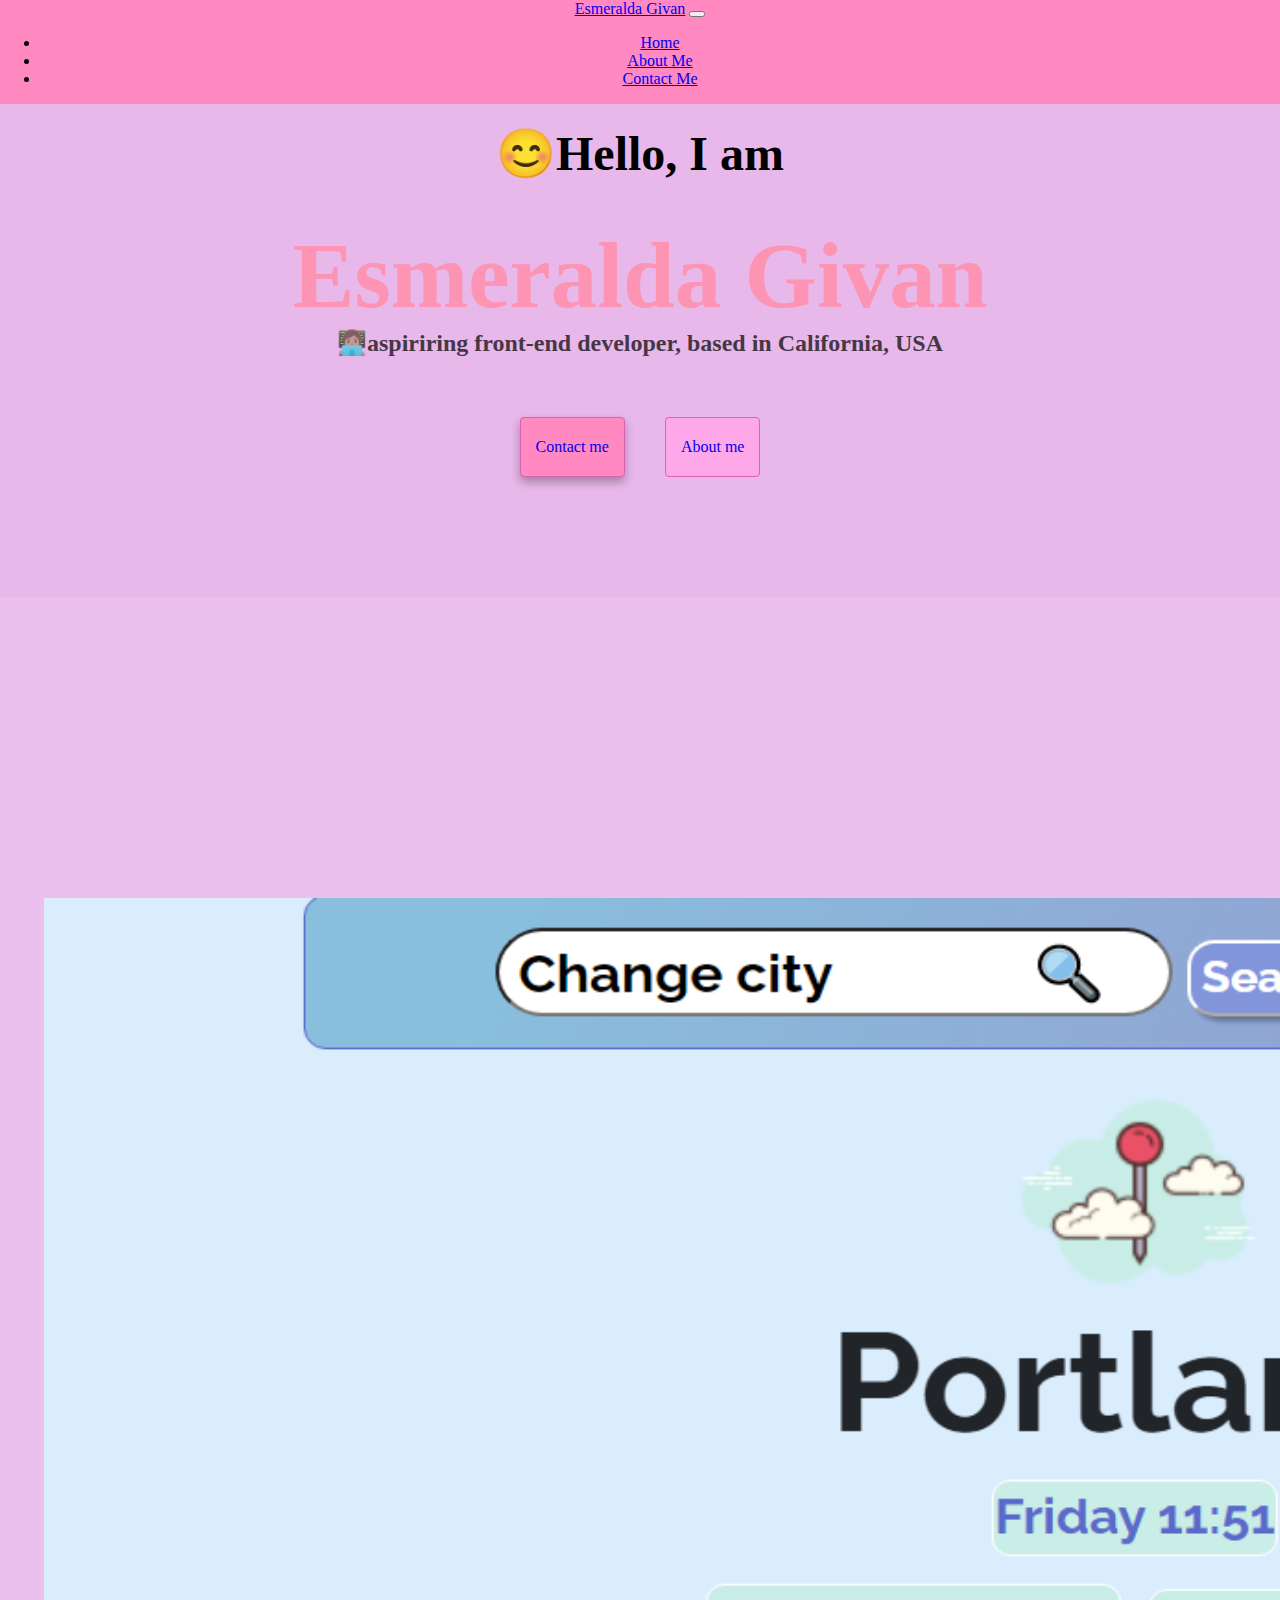
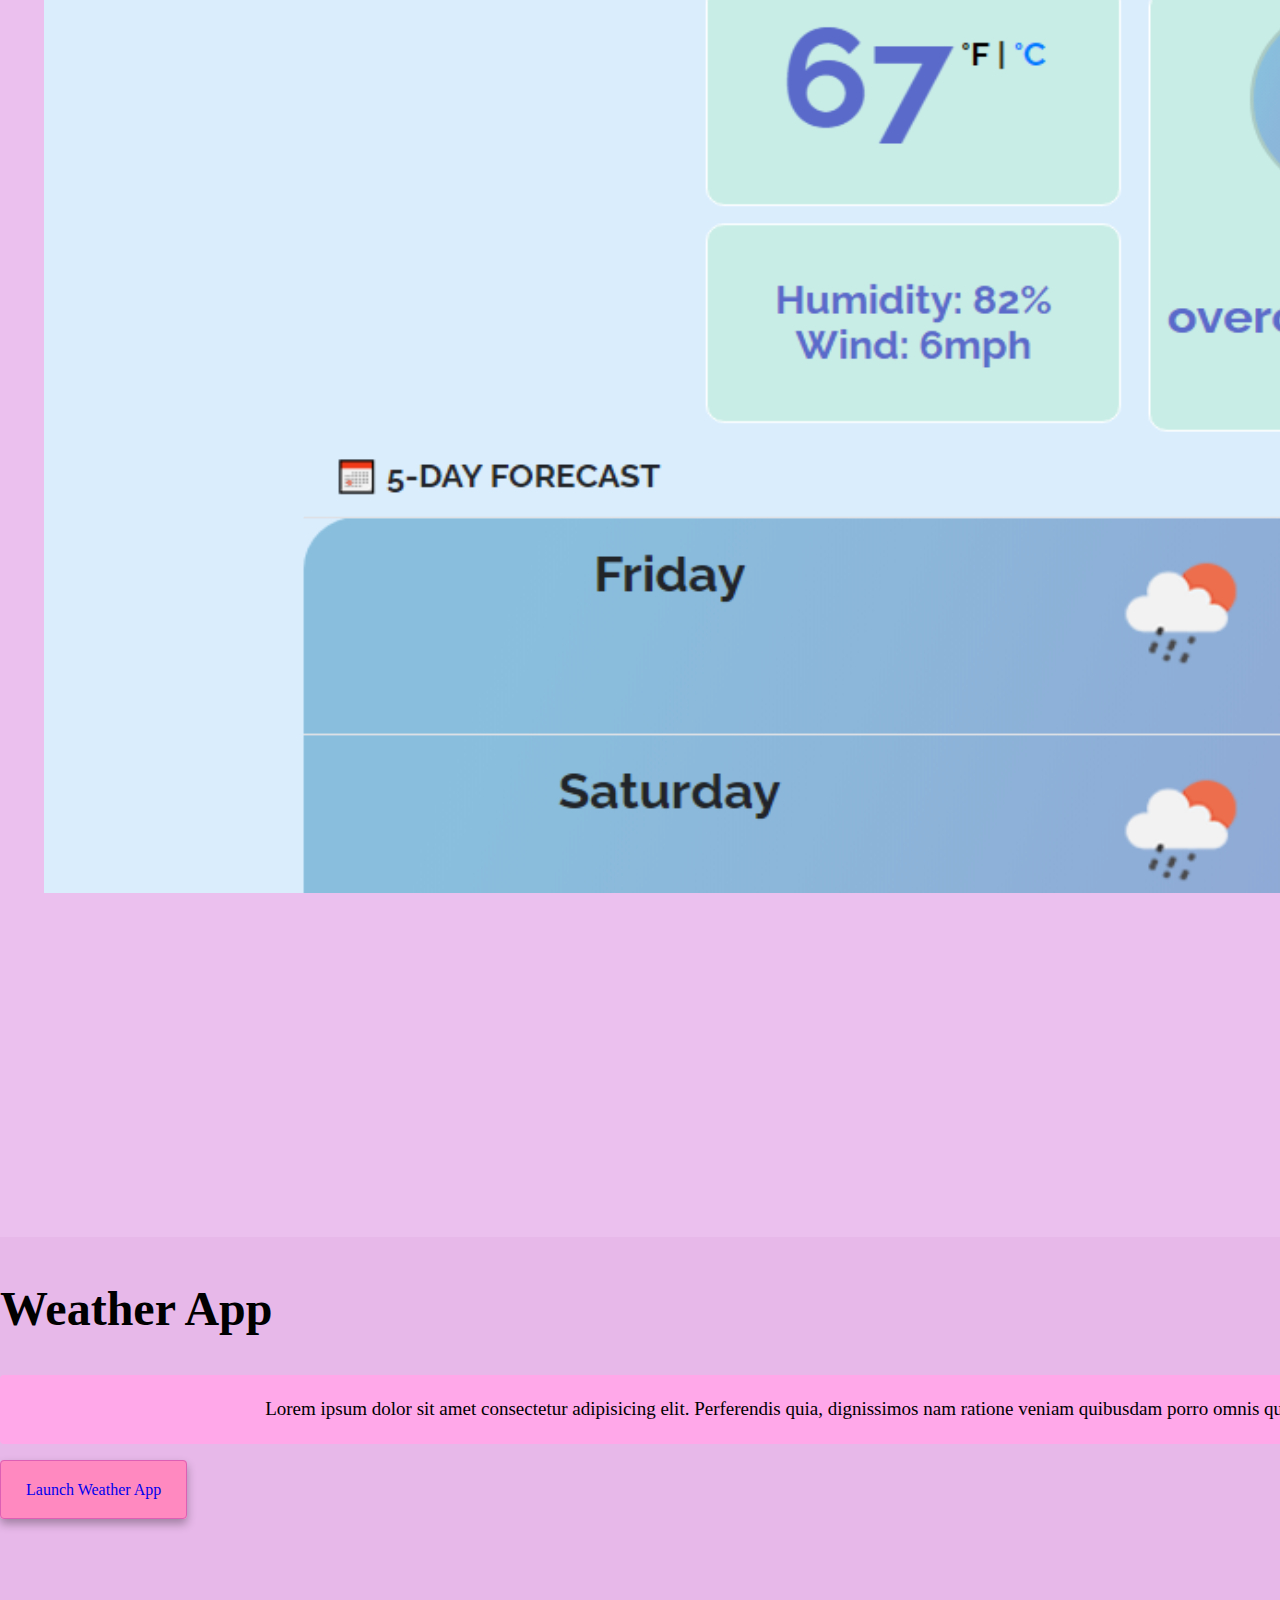
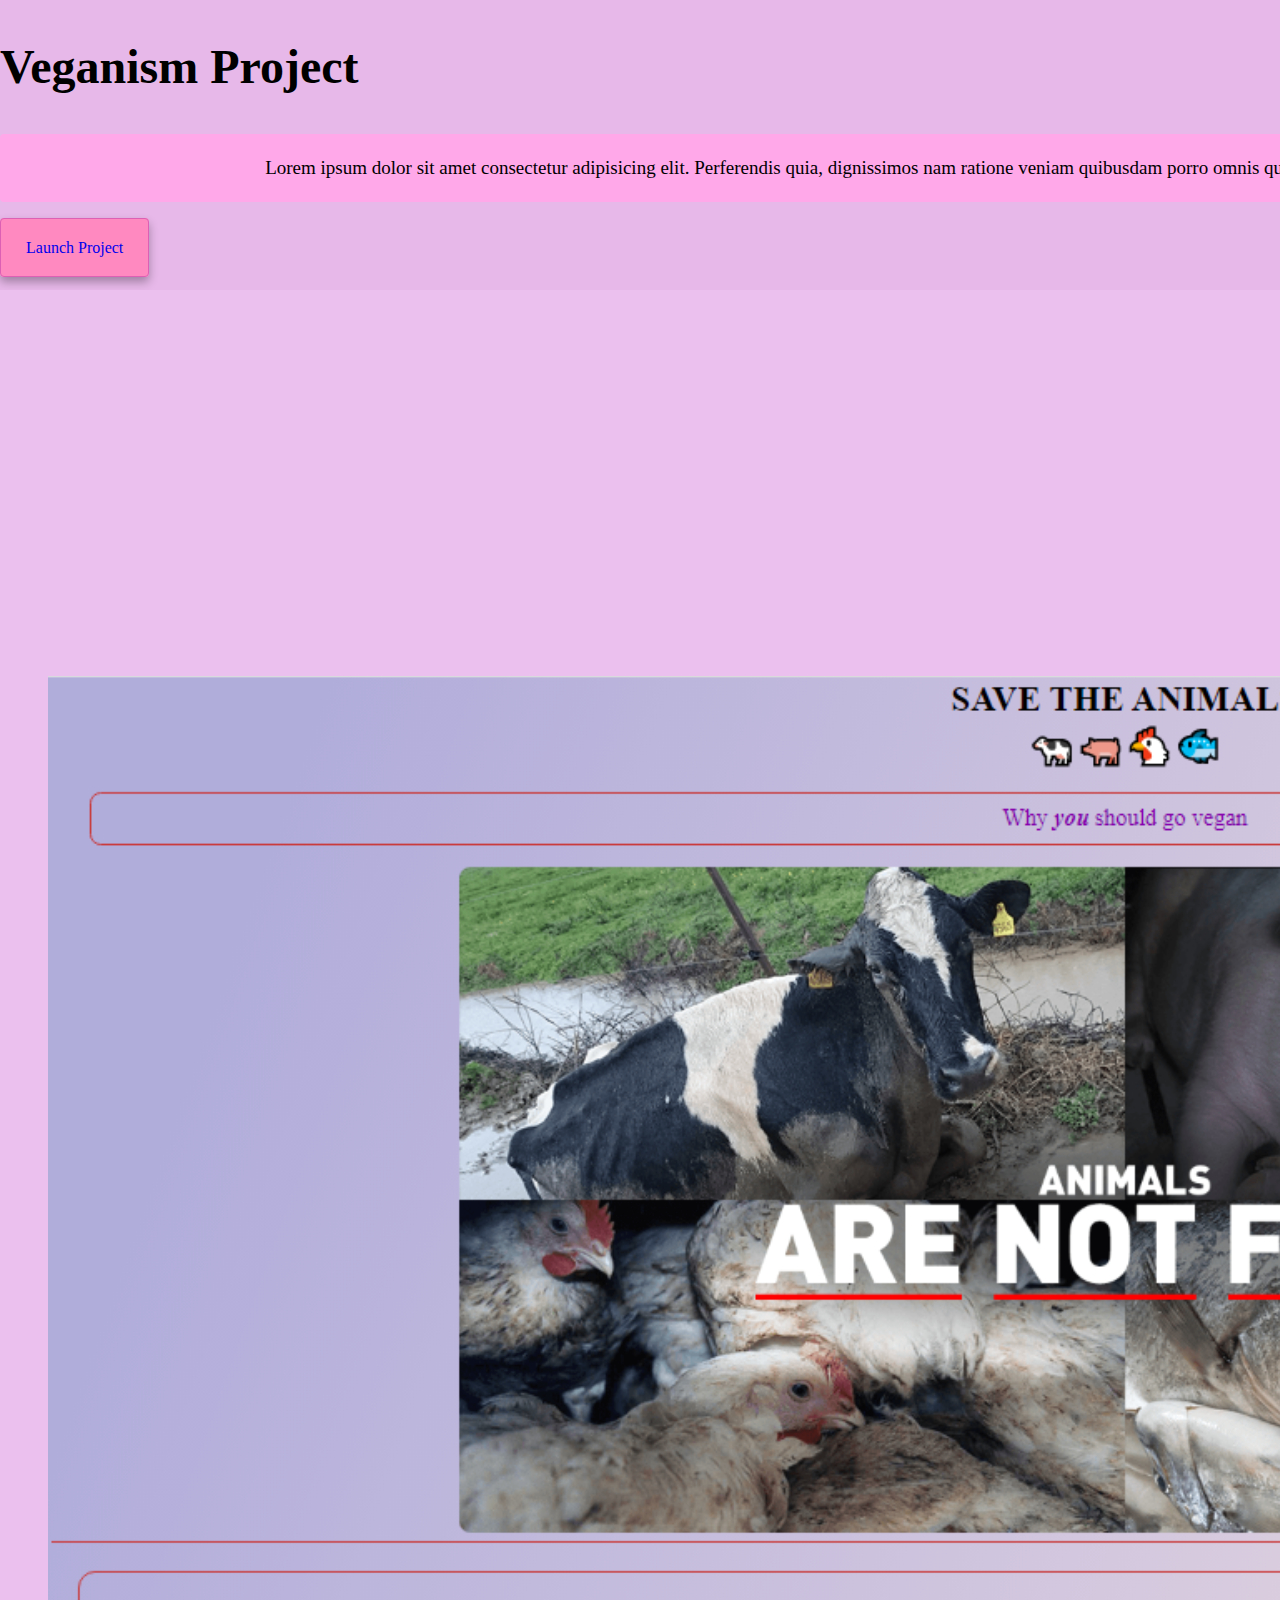
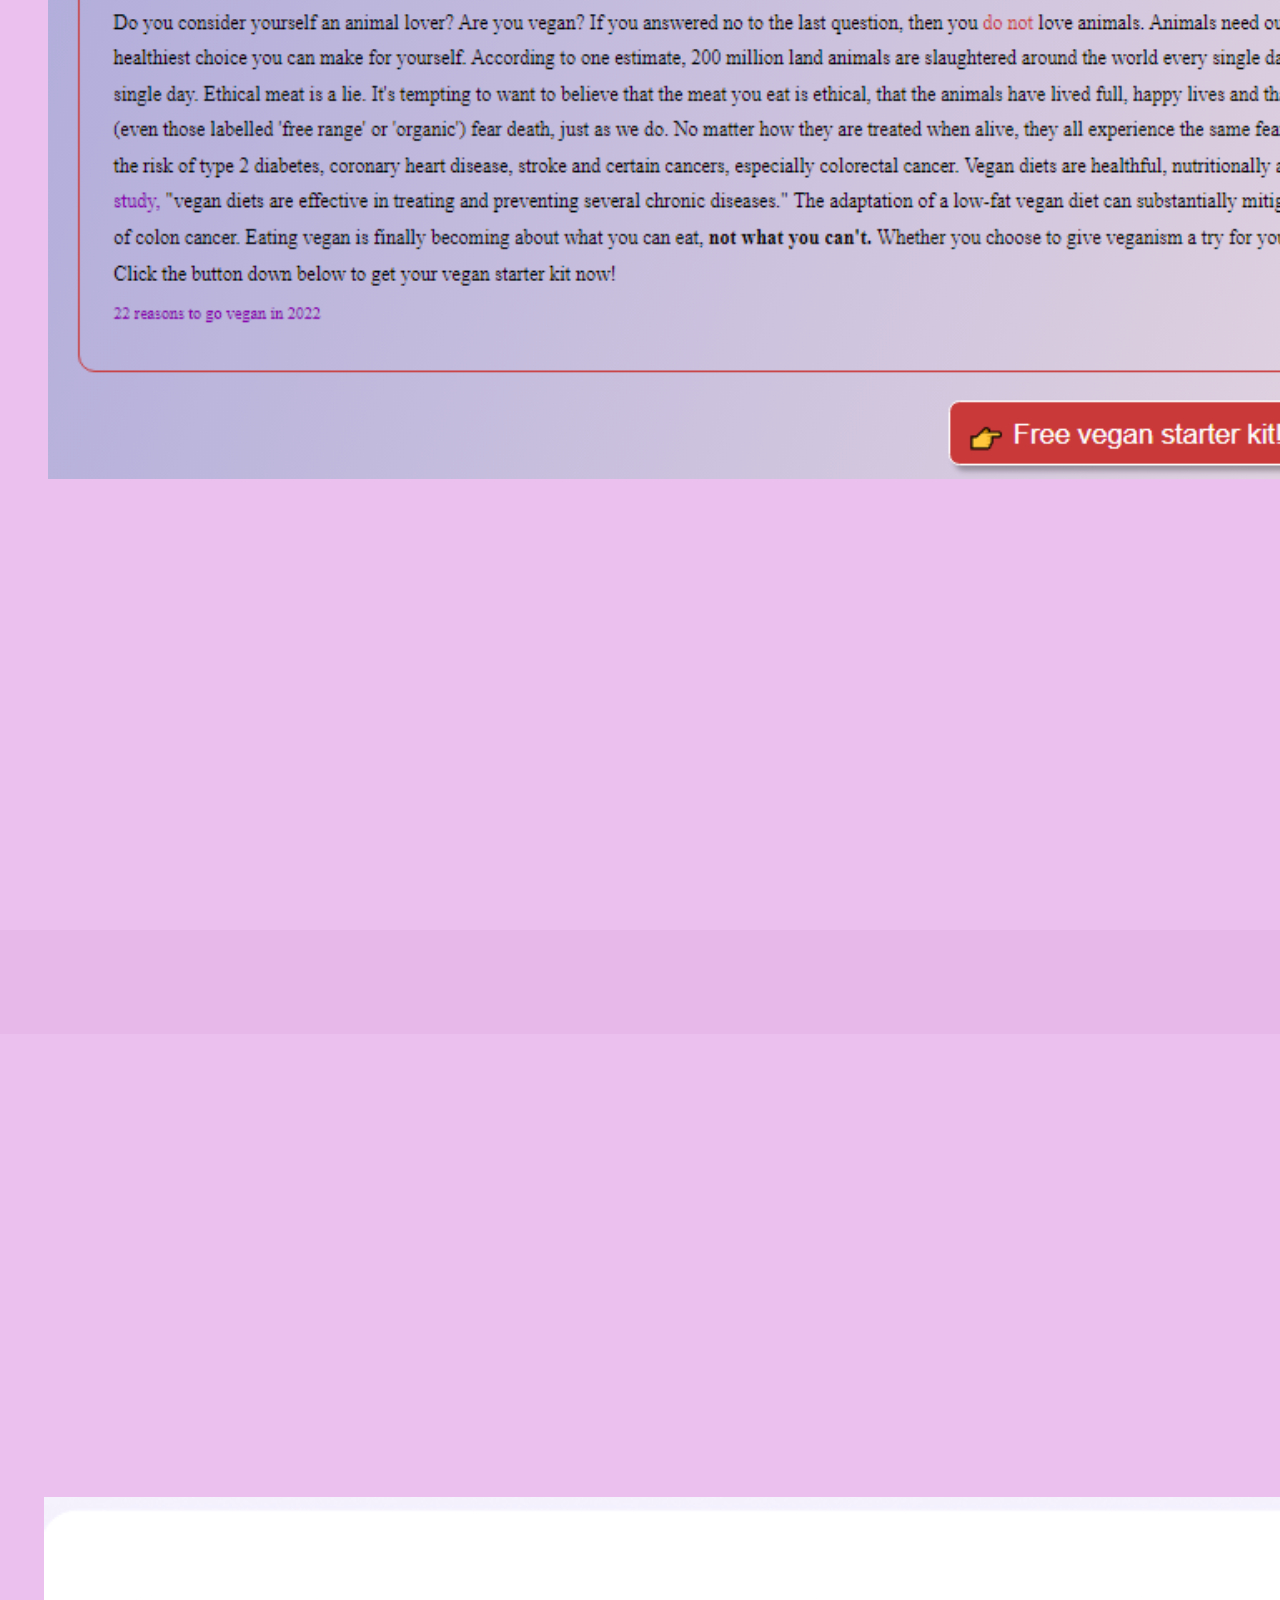
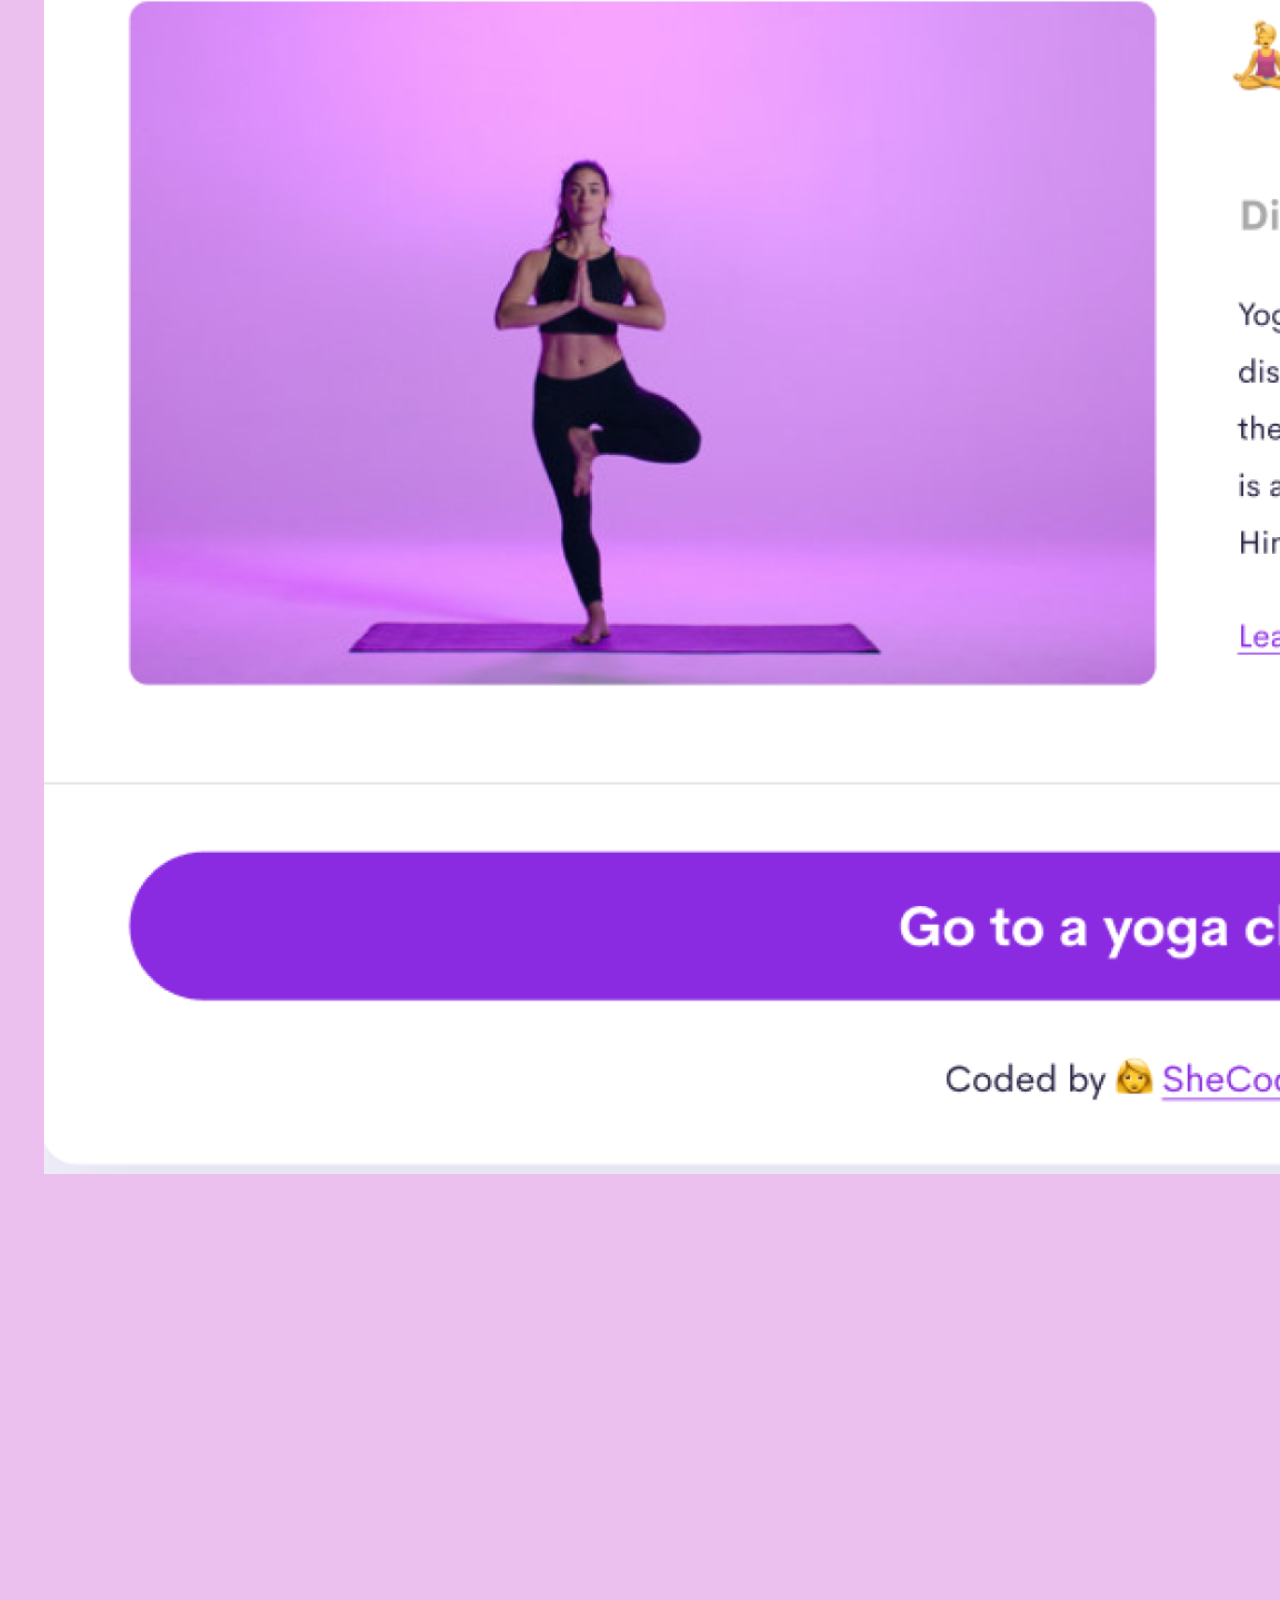
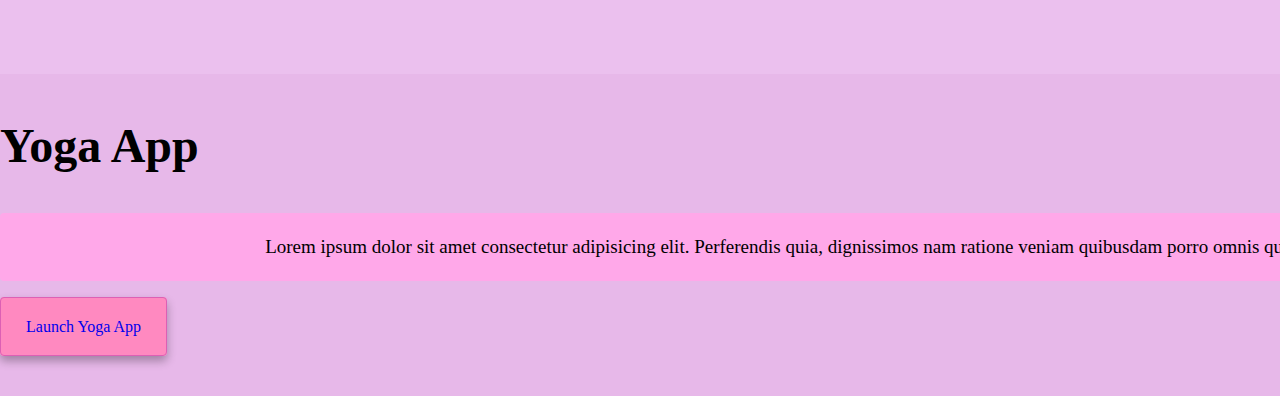
<file: index.html>
<!DOCTYPE html>
<html lang="en">
  <head>
    <meta charset="UTF-8" />
    <meta name="viewport" content="width=device-width, initial-scale=1.0" />
    <meta http-equiv="X-UA-Compatible" content="ie=edge" />
    <meta
      name="description"
      content="Learn about Esmeralda Givan and her coding projects including a weather app, yoga app, and veganism webpage."
    />
    <title>Aspiriring front-end developer | Esmeralda Givan</title>
    <link
      href="https://cdn.jsdelivr.net/npm/bootstrap@5.2.0-beta1/dist/css/bootstrap.min.css"
      rel="stylesheet"
      integrity="sha384-0evHe/X+R7YkIZDRvuzKMRqM+OrBnVFBL6DOitfPri4tjfHxaWutUpFmBp4vmVor"
      crossorigin="anonymous"
    />
    <script
      src="https://cdn.jsdelivr.net/npm/bootstrap@5.2.0-beta1/dist/js/bootstrap.bundle.min.js"
      integrity="sha384-pprn3073KE6tl6bjs2QrFaJGz5/SUsLqktiwsUTF55Jfv3qYSDhgCecCxMW52nD2"
      crossorigin="anonymous"
    ></script>
    <link rel="stylesheet" href="src/styles.css" />
  </head>
  <body>
    <nav class="navbar navbar-expand-lg bg-light">
      <div class="container-fluid">
        <a class="navbar-brand" href="index.html">Esmeralda Givan</a>
        <button
          class="navbar-toggler"
          type="button"
          data-bs-toggle="collapse"
          data-bs-target="#navbarNav"
          aria-controls="navbarNav"
          aria-expanded="false"
          aria-label="Toggle navigation"
        >
          <span class="navbar-toggler-icon"></span>
        </button>
        <div class="collapse navbar-collapse" id="navbarNav">
          <ul class="navbar-nav">
            <li class="nav-item">
              <a class="nav-link active" aria-current="page" href="index.html"
                >Home</a
              >
            </li>
            <li class="nav-item">
              <a class="nav-link" href="about.html" title="Learn more about me"
                >About Me</a
              >
            </li>
            <li class="nav-item">
              <a
                class="nav-link"
                href="about.html#contact"
                title="Get in contact with me"
                >Contact Me</a
              >
            </li>
          </ul>
        </div>
      </div>
    </nav>
    <h2 class="hello mt-125">😊Hello, I am</h2>
    <h1 class="name">Esmeralda Givan</h1>
    <h3>👩🏽‍💻aspiriring front-end developer, based in California, USA</h3>
    <div class="links">
      <a href="about.html#contact" class="contact-link">Contact me</a>
      <a href="about.html" class="about-link">About me</a>
    </div>
    <div class="container flex">
      <div class="row firstSection mt-100">
        <div class="col-md-6">
          <img
            src="/images/weather.png"
            class="img-fluid customImg rounded"
            alt="Weather app screenshot"
          />
        </div>
        <div class="col-md-6 align-left">
          <h2 class="align-left">Weather App</h2>
          <p>
            Lorem ipsum dolor sit amet consectetur adipisicing elit. Perferendis
            quia, dignissimos nam ratione veniam quibusdam porro omnis quam vel
            eos eveniet alias temporibus deserunt veritatis minima fugiat
            explicabo eum dolore.
          </p>
          <br />
          <a href="#" class="btn-custom">Launch Weather App</a>
        </div>
      </div>
      <div class="row secondSection mt-100">
        <div class="col-md-6 align-left">
          <h2 class="align-left">Veganism Project</h2>
          <p>
            Lorem ipsum dolor sit amet consectetur adipisicing elit. Perferendis
            quia, dignissimos nam ratione veniam quibusdam porro omnis quam vel
            eos eveniet alias temporibus deserunt veritatis minima fugiat
            explicabo eum dolore.
          </p>
          <br />
          <a href="#" class="btn-custom">Launch Project</a>
        </div>
        <div class="col-md-6">
          <img
            src="/images/veganism.png"
            class="img-fluid veganism rounded customImg"
            alt="screenshot of veganism landing page"
          />
        </div>
      </div>
      <div class="row thirdSection mt-100">
        <div class="col-md-6">
          <img
            src="/images/yoga.png"
            class="img-fluid customImg rounded"
            alt="screenshot of yoga app"
          />
        </div>
        <div class="col-md-6 align-left">
          <h2 class="align-left">Yoga App</h2>
          <p>
            Lorem ipsum dolor sit amet consectetur adipisicing elit. Perferendis
            quia, dignissimos nam ratione veniam quibusdam porro omnis quam vel
            eos eveniet alias temporibus deserunt veritatis minima fugiat
            explicabo eum dolore.
          </p>
          <br />
          <a href="#" class="btn-custom">Launch Yoga App</a>
        </div>
      </div>
    </div>
  </body>
</html>
</file>
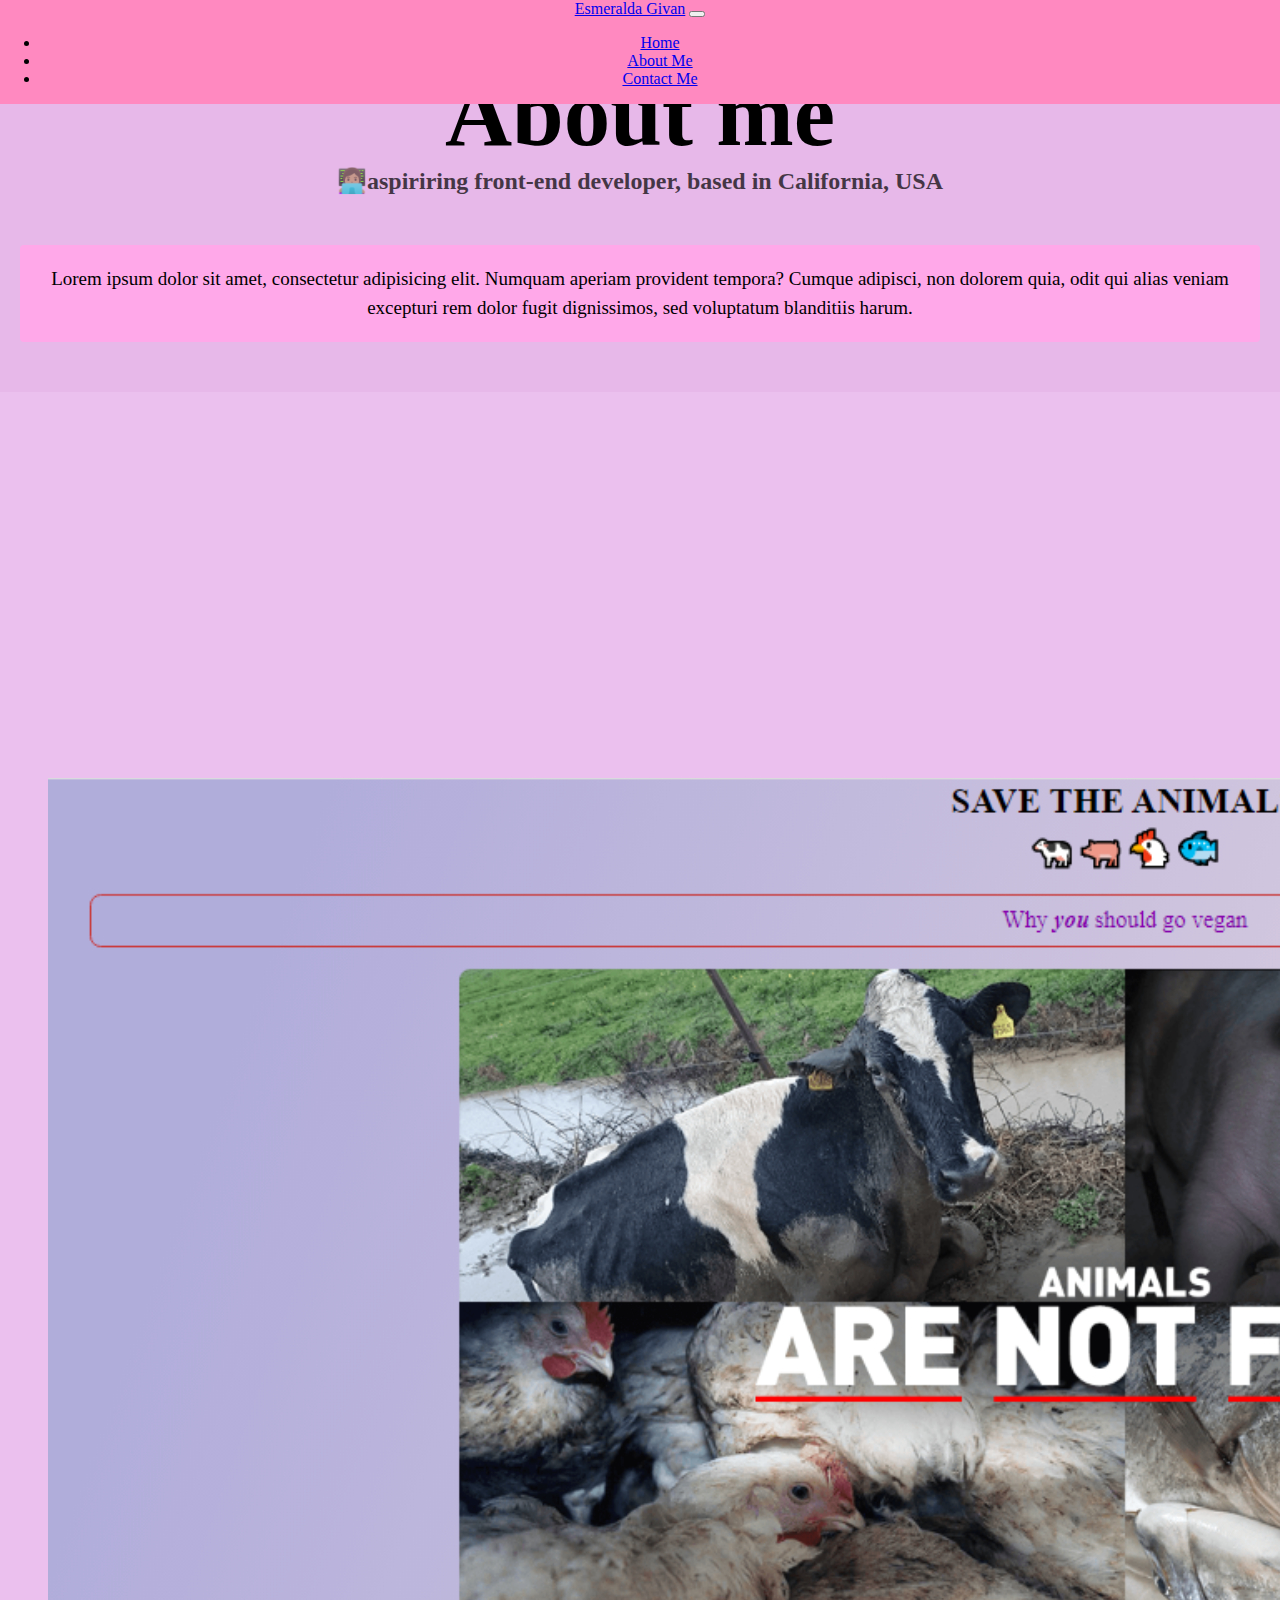
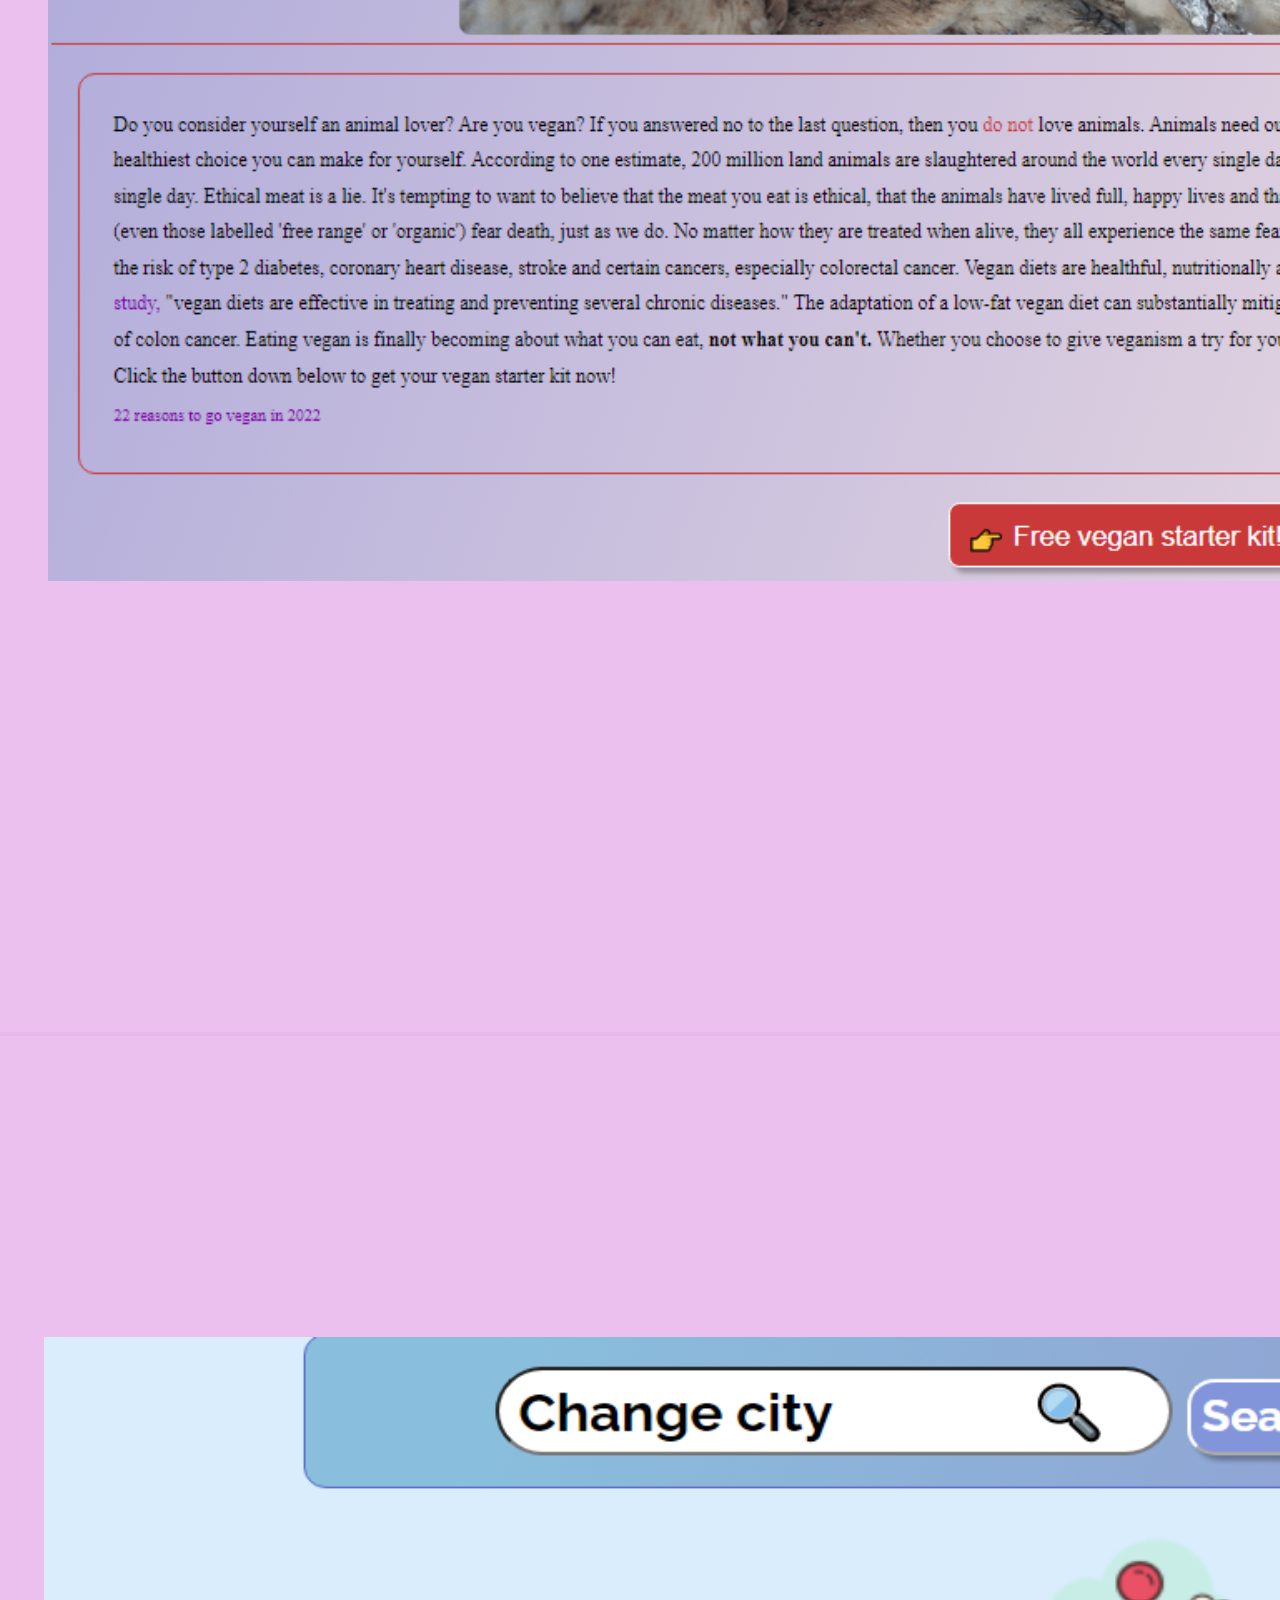
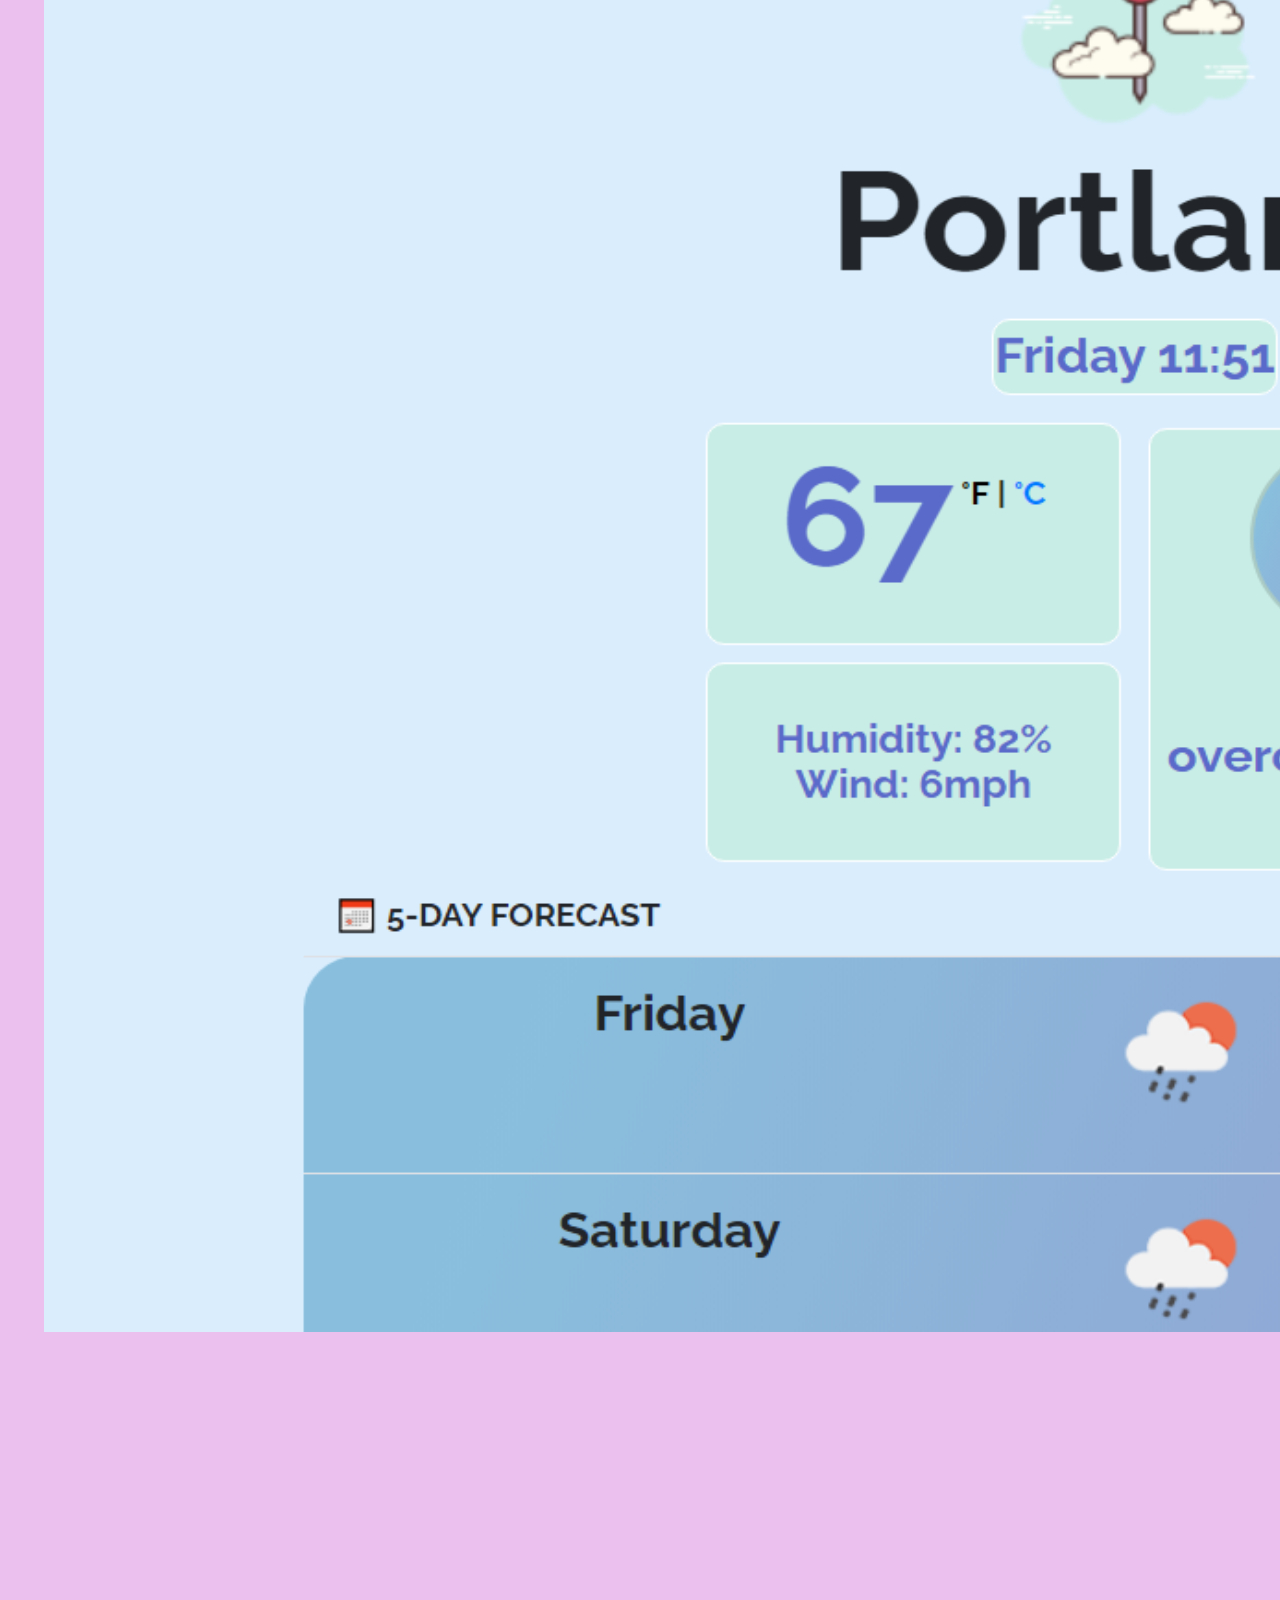
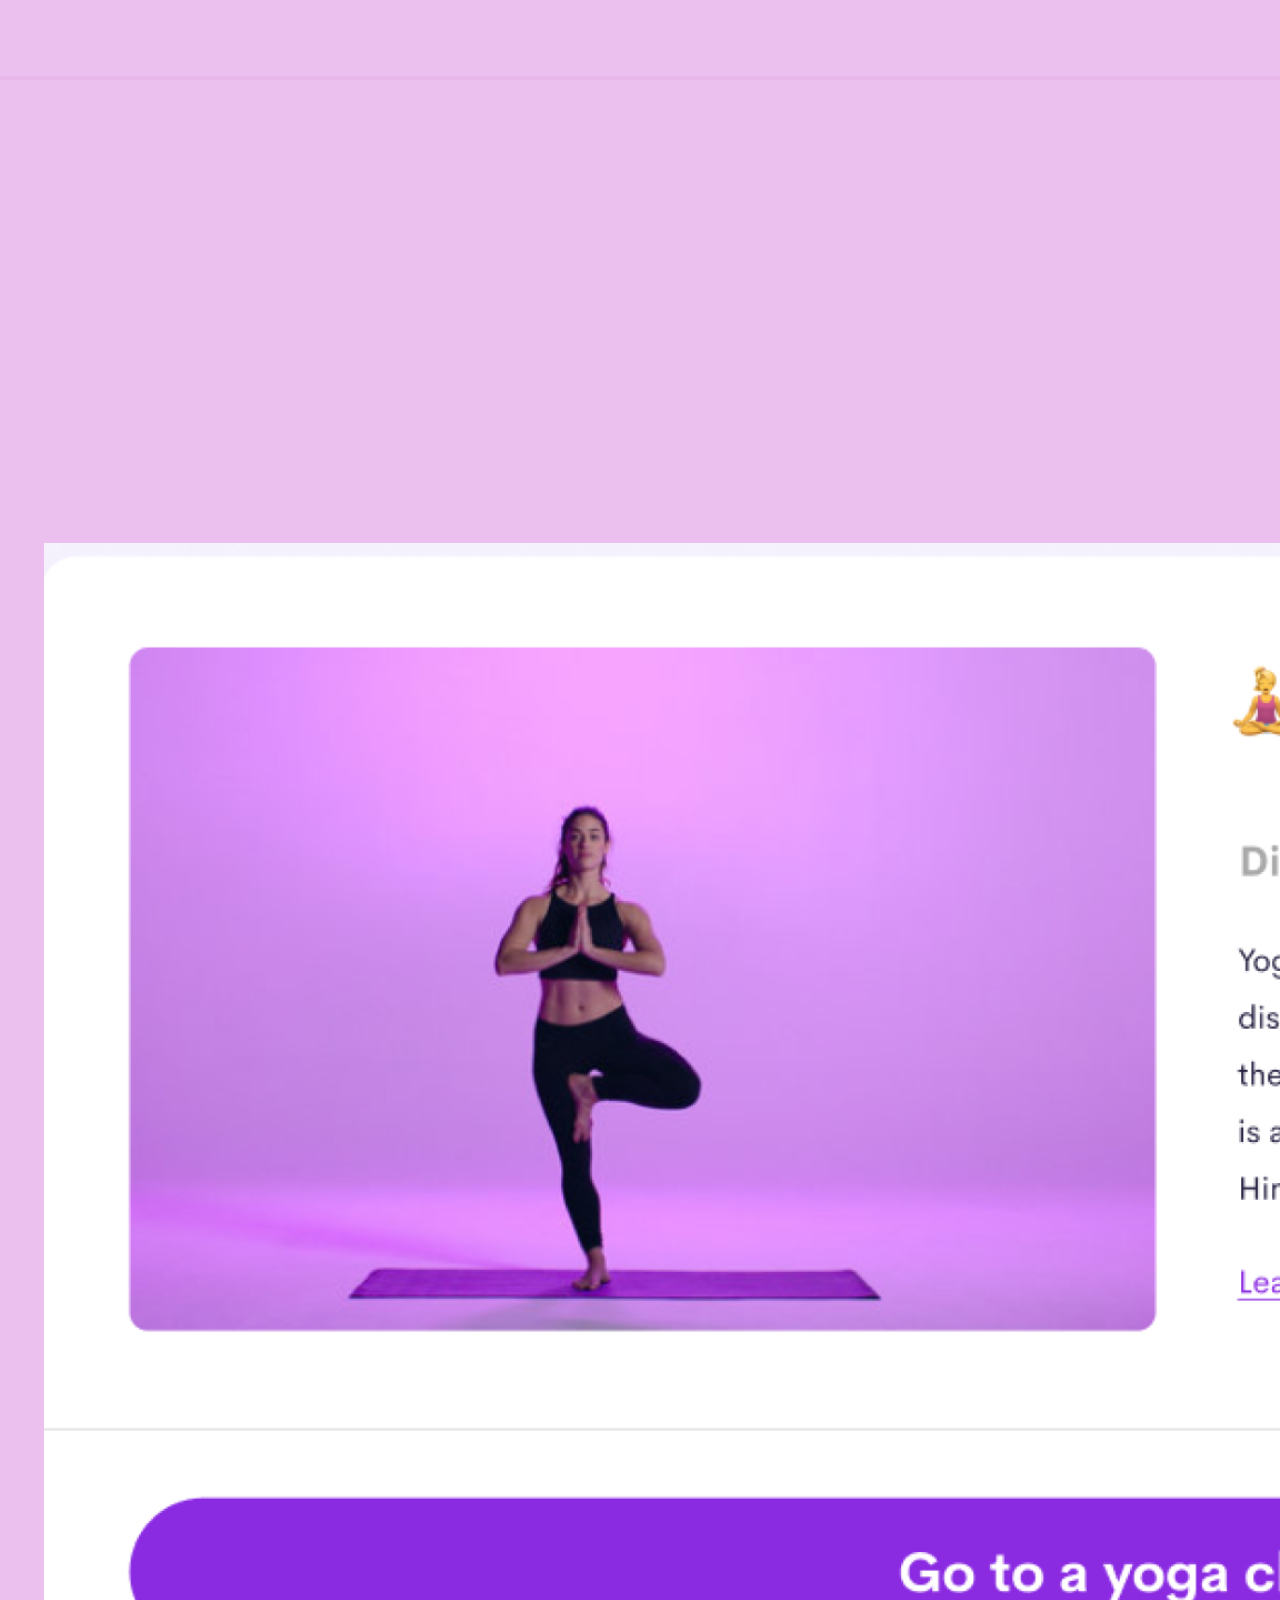
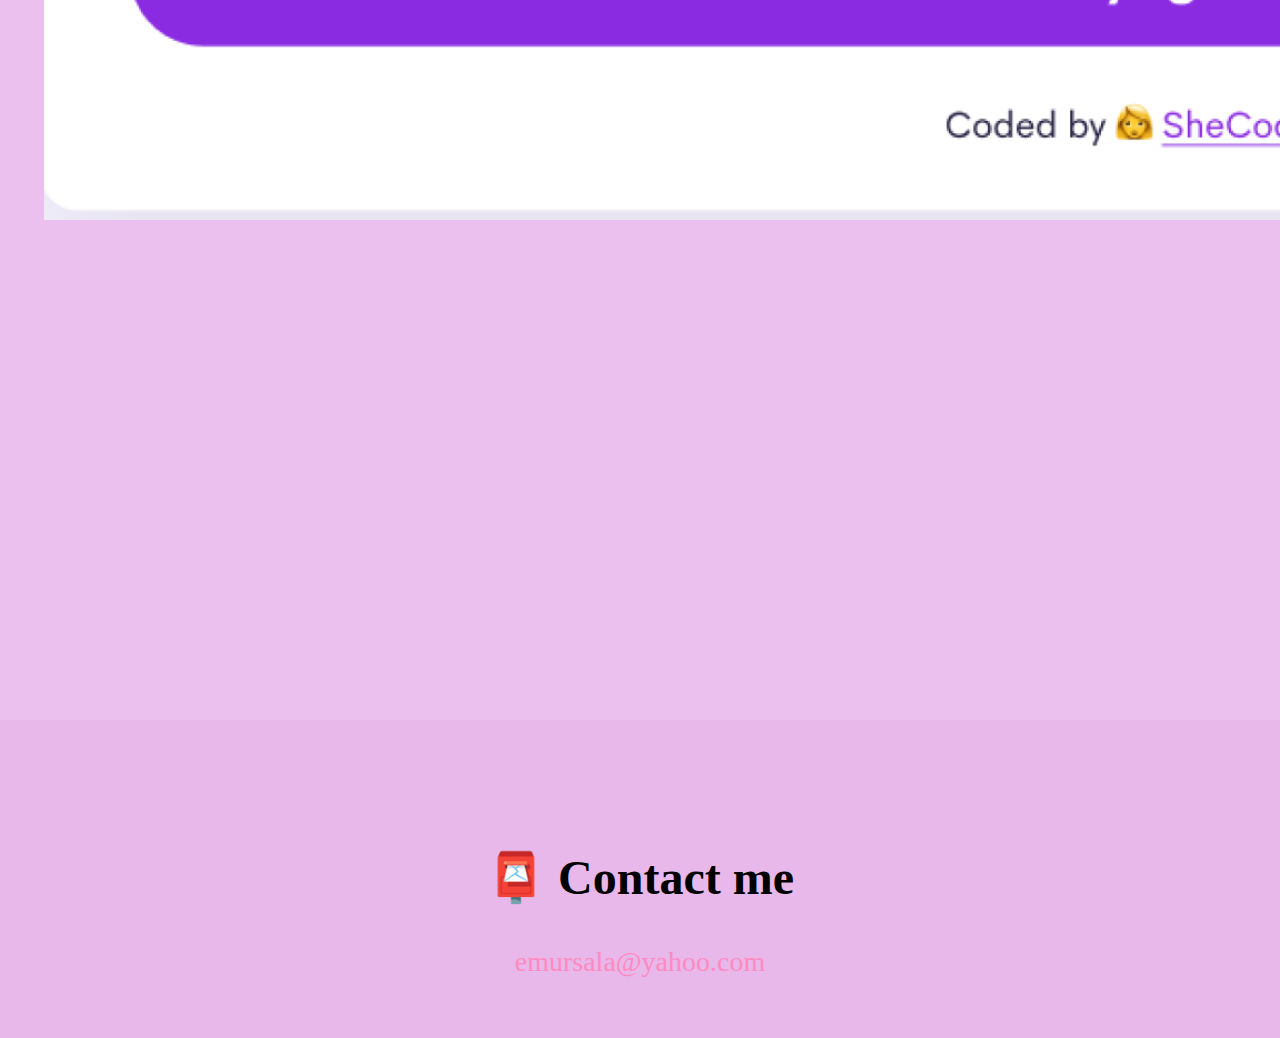
<file: about.html>
<!DOCTYPE html>
<html lang="en">
  <head>
    <meta charset="UTF-8" />
    <meta name="viewport" content="width=device-width, initial-scale=1.0" />
    <meta http-equiv="X-UA-Compatible" content="ie=edge" />
    <meta
      name="description"
      content="Learn about Esmeralda Givan and connect with her via email for any questions or concerns."
    />
    <title>Contact me to learn more | Esmeralda Givan</title>
    <link
      href="https://cdn.jsdelivr.net/npm/bootstrap@5.2.0-beta1/dist/css/bootstrap.min.css"
      rel="stylesheet"
      integrity="sha384-0evHe/X+R7YkIZDRvuzKMRqM+OrBnVFBL6DOitfPri4tjfHxaWutUpFmBp4vmVor"
      crossorigin="anonymous"
    />
    <script
      src="https://cdn.jsdelivr.net/npm/bootstrap@5.2.0-beta1/dist/js/bootstrap.bundle.min.js"
      integrity="sha384-pprn3073KE6tl6bjs2QrFaJGz5/SUsLqktiwsUTF55Jfv3qYSDhgCecCxMW52nD2"
      crossorigin="anonymous"
    ></script>
    <link rel="stylesheet" href="src/styles.css" />
  </head>
  <body>
    <nav class="navbar navbar-expand-lg bg-light">
      <div class="container-fluid">
        <a class="navbar-brand" href="/index.html">Esmeralda Givan</a>
        <button
          class="navbar-toggler"
          type="button"
          data-bs-toggle="collapse"
          data-bs-target="#navbarNav"
          aria-controls="navbarNav"
          aria-expanded="false"
          aria-label="Toggle navigation"
        >
          <span class="navbar-toggler-icon"></span>
        </button>
        <div class="collapse navbar-collapse" id="navbarNav">
          <ul class="navbar-nav">
            <li class="nav-item">
              <a class="nav-link active" aria-current="page" href="/index.html"
                >Home</a
              >
            </li>
            <li class="nav-item">
              <a class="nav-link" href="#">About Me</a>
            </li>
            <li class="nav-item">
              <a class="nav-link" href="#">Contact Me</a>
            </li>
          </ul>
        </div>
      </div>
    </nav>
    <h1>About me</h1>
    <h3>👩🏽‍💻aspiriring front-end developer, based in California, USA</h3>
    <div class="paragraphs">
      <p>
        Lorem ipsum dolor sit amet, consectetur adipisicing elit. Numquam
        aperiam provident tempora? Cumque adipisci, non dolorem quia, odit qui
        alias veniam excepturi rem dolor fugit dignissimos, sed voluptatum
        blanditiis harum.
      </p>
    </div>
    <div class="container flex">
      <div class="row">
        <div class="col-md-4">
          <img
            src="/images/veganism.png"
            class="img-fluid p-2 shadow rounded"
            alt="screenshot of veganism landing page"
          />
        </div>
        <div class="col-md-4">
          <img
            src="/images/weather.png"
            class="img-fluid p-2 shadow rounded"
            alt="screenshot of weather app"
          />
        </div>
        <div class="col-md-4">
          <img
            src="/images/yoga.png"
            class="img-fluid p-2 shadow rounded"
            alt="screenshot of yoga app"
          />
        </div>
      </div>
    </div>
    <div class="contact" id="contact">
      <h2 class="mt-125">📮 Contact me</h2>
      <a href="mailto:emursala@yahoo.com" class="email">emursala@yahoo.com</a>
    </div>
  </body>
</html>
</file>
<file: src/styles.css>
:root {
  --primary-color: #fd94b4;
  --secondary-color: #ffa8e9;
  --third-color: #ff89c0;
  --border: 1px solid #dd60b4;
  --box-shadow: 0 5px 10px rgba(0, 0, 0, 0.3);
  --background: #e7b8e9;
}
body {
  text-align: center;
  background: var(--background);
  margin: 60px auto;
}
h1 {
  font-size: 93px;
}
h2 {
  font-size: 48px;
  text-align: center;
}
h3 {
  font-size: 24px;
  opacity: 0.7;
}
h1,
h3 {
  margin: 0;
  text-align: center;
}

p {
  background: var(--secondary-color);
  padding: 20px;
  border-radius: 4px;
  font-size: 19px;
  line-height: 1.5;
  text-align: center;
}

.name {
  color: var(--primary-color);
}
.links {
  display: flex;
  justify-content: center;
  margin-top: 40px;
}
.links a {
  margin: 20px;
  border-radius: 4px;
  padding: 20px 15px;
  text-decoration: none;
}
.contact-link {
  border: var(--border);
  background: var(--third-color);
  box-shadow: var(--box-shadow);
}
.about-link {
  border: var(--border);
  background: var(--secondary-color);
}
.paragraphs {
  display: flex;
  justify-content: center;
  margin: 30px 0;
}
.paragraphs p {
  margin: 20px;
}
.email {
  display: flex;
  justify-content: center;
  color: var(--third-color);
  font-size: 28px;
  text-decoration: none;
}
.homepage-link {
  color: #d164d6;
  text-align: center;
  display: block;
}
.navbar {
  text-align: center;
  position: fixed;
  top: 0;
  right: 0;
  left: 0;
  z-index: 1030;
}
.bg-light {
  background-color: var(--third-color) !important;
}
.flex {
  display: flex;
  flex-wrap: wrap;
  justify-content: space-between;
}
.mt-125 {
  margin-top: 125px;
}
.mt-100 {
  margin-top: 100px;
}
.btn-custom {
  border: var(--border);
  background: var(--third-color);
  box-shadow: var(--box-shadow);
  margin: 0 auto;
  border-radius: 4px;
  padding: 20px 25px;
  text-decoration: none;
}
.veganism {
  margin-top: 33px;
}
.align-left {
  text-align: left !important;
}
@media (max-width: 767.98px) {
  .customImg {
    display: none;
  }
  .name {
    font-size: 86px;
  }
}
</file>
